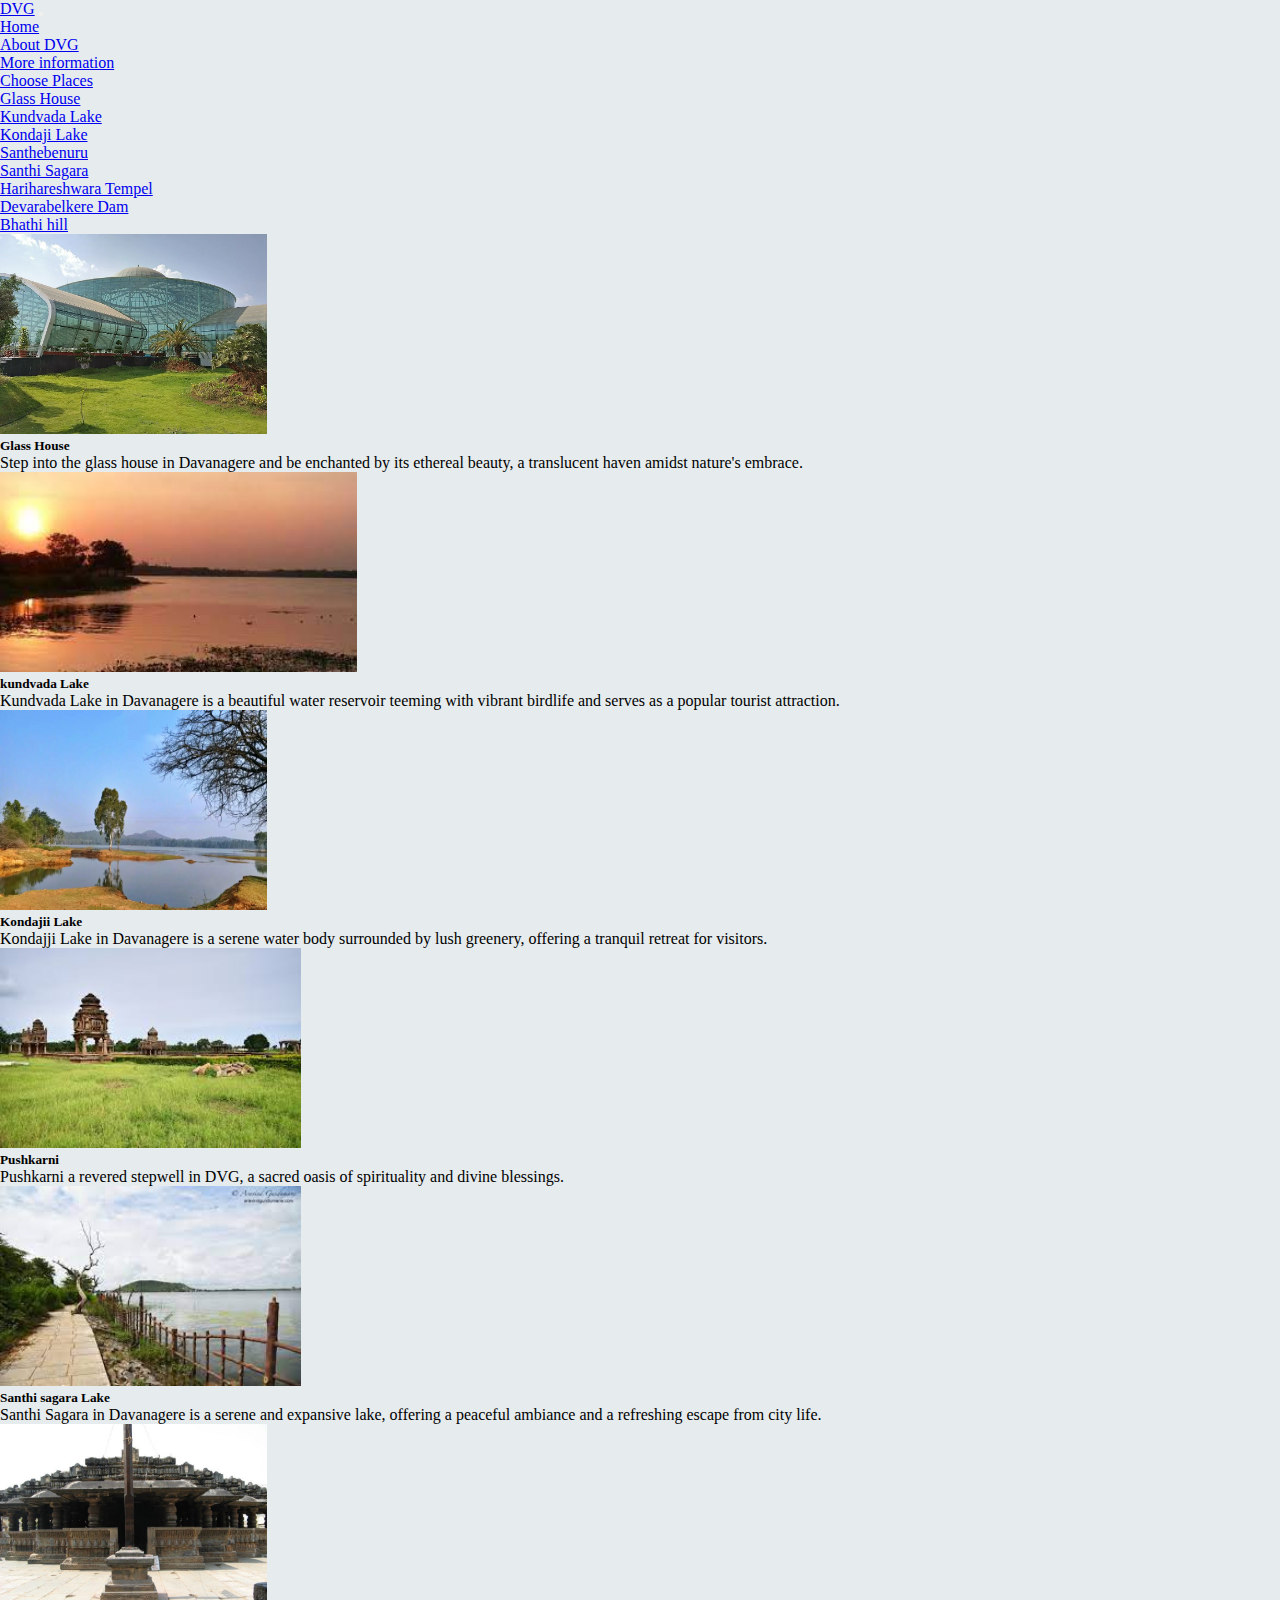
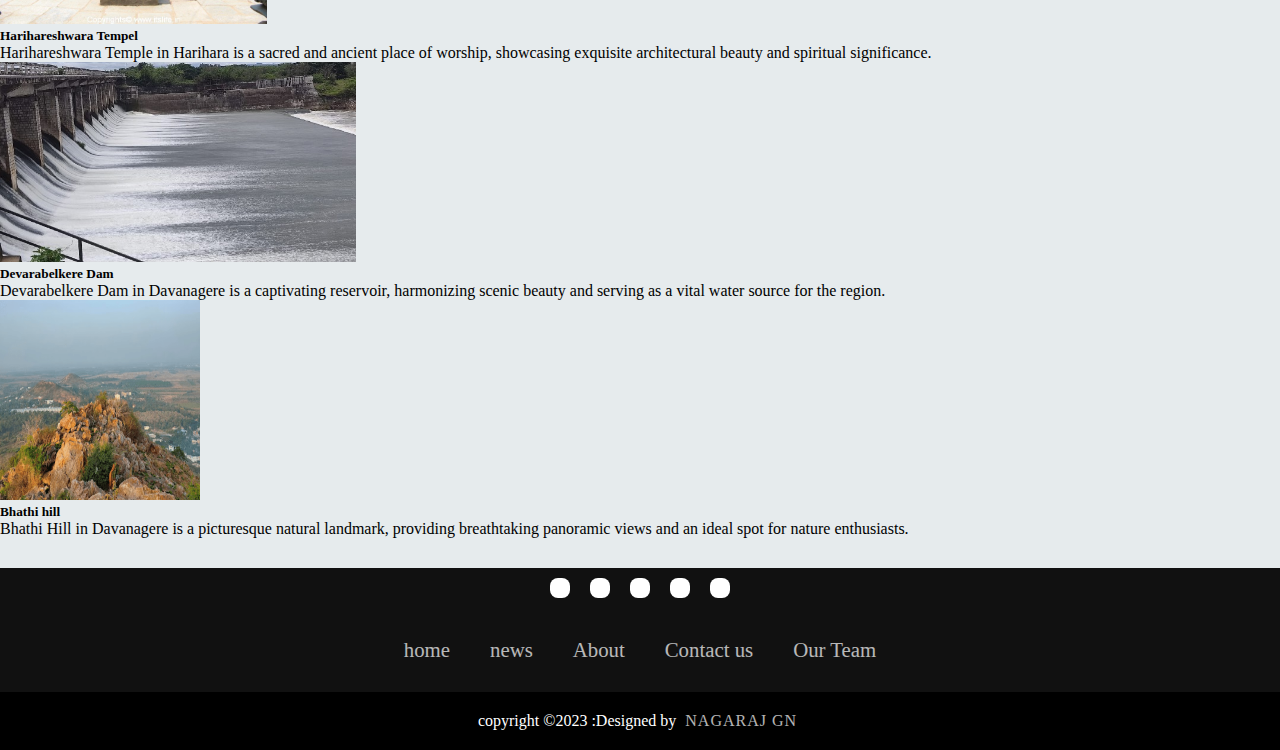
<file: index.html>
<!doctype html>
<html lang="en">

<head>
  <meta charset="utf-8">
  <meta name="viewport" content="width=device-width, initial-scale=1">
  <title>inDavanagere</title>
  <link href="https://cdn.jsdelivr.net/npm/bootstrap@5.2.3/dist/css/bootstrap.min.css" rel="stylesheet"
    integrity="sha384-rbsA2VBKQhggwzxH7pPCaAqO46MgnOM80zW1RWuH61DGLwZJEdK2Kadq2F9CUG65" crossorigin="anonymous">

  <link rel="stylesheet" href="https://cdnjs.cloudflare.com/ajax/libs/font-awesome/6.4.0/css/all.min.css"
    integrity="sha512-iecdLmaskl7CVkqkXNQ/ZH/XLlvWZOJyj7Yy7tcenmpD1ypASozpmT/E0iPtmFIB46ZmdtAc9eNBvH0H/ZpiBw=="
    crossorigin="anonymous" referrerpolicy="no-referrer" />
  <link rel="stylesheet" href="style.css">
  <style>
    .bottemcontent {
      background-color: black;
      padding: 20px;
      text-align: center;
      justify-content: center;

    }
  </style>

</head>

<body style="background-color: rgb(230, 235, 237);">
  <!-- As a link -->
  
  <nav class="navbar navbar-expand-lg bg-light ">
    <div class="container-fluid">
      <a class="navbar-brand" href="#">DVG</a>
      <button class="navbar-toggler" type="button" data-bs-toggle="collapse" data-bs-target="#navbarNavDropdown"
        aria-controls="navbarNavDropdown" aria-expanded="false" aria-label="Toggle navigation">
        <span class="navbar-toggler-icon"></span>
      </button>
      <div class="collapse navbar-collapse" id="navbarNavDropdown">
        <ul class="navbar-nav">
          <li class="nav-item">
            <a class="nav-link active" aria-current="page" href="#">Home</a>
          </li>
          <li class="nav-item active">
            <a class="nav-link active" href="about.html">About DVG</a>
          </li>
          <li class="nav-item active">
            <a class="nav-link" href="https://davanagere.nic.in/en/">More information</a>
          </li>
          <li class="nav-item dropdown">
            <a class="nav-link dropdown-toggle" href="#" role="button" data-bs-toggle="dropdown" aria-expanded="false">
              Choose Places
            </a>
            <ul class="dropdown-menu">
              <li><a class="dropdown-item" href="glasshouse.html">Glass House</a></li>
              <li><a class="dropdown-item" href="kundvadakere.html">Kundvada Lake</a></li>
              <li><a class="dropdown-item" href="kondajji.html">Kondaji Lake</a></li>
              <li><a class="dropdown-item" href="pushkarni.html">Santhebenuru</a></li>
              <li><a class="dropdown-item" href="santhisagara.html">Santhi Sagara</a></li>
              <li><a class="dropdown-item" href="harihareshwara.html">Harihareshwara Tempel</a></li>
              <li><a class="dropdown-item" href="devarbelkere.html">Devarabelkere Dam</a></li>
              <li><a class="dropdown-item" href="bathi.html">Bhathi hill</a></li>
            </ul>
          </li>
        </ul>
      </div>
    </div>
  </nav>
  <div class="row row-cols-auto row-cols-md-4 g-10 mt-4 mx-4">
    <div class="col">
      <div class="card">
       <a href="glasshouse.html" ><img src="images\glass2.webp" height="200px" class="card-img-top" alt="..."> </a>
        <div class="card-body">
          <h5 class="card-title">Glass House</h5>
          <p class="card-text">Step into the glass house in Davanagere and be enchanted by its ethereal beauty, a translucent haven amidst nature's embrace.</p>
        </div>
      </div>
    </div>
    <div class="col">
      <div class="card">
       <a href="kundvadakere.html" ><img src="images\download.jpg" height="200px" class="card-img-top" alt="..."> </a>
        <div class="card-body">
          <h5 class="card-title">kundvada Lake</h5>
          <p class="card-text">Kundvada Lake in Davanagere is a beautiful water reservoir teeming with vibrant birdlife and serves as a popular tourist attraction.</p>
        </div>
      </div>
    </div>
    <div class="col">
      <div class="card">
       <a href="kondajji.html"> <img src="images\kondalii.jpg" height="200px" class="card-img-top" alt="..."> </a>
        <div class="card-body">
          <h5 class="card-title">Kondajii Lake</h5>
          <p class="card-text">Kondajji Lake in Davanagere is a serene water body surrounded by lush greenery, offering a tranquil retreat for visitors.</p>
        </div>
      </div>
    </div>
    <div class="col">
      <div class="card">
      <a href="pushkarni.html" > <img src="images\santhebenuru.jpeg" height="200px"  class="card-img-top" alt="..."> </a>
        <div class="card-body">
          <h5 class="card-title">Pushkarni</h5>
          <p class="card-text">Pushkarni a revered stepwell in DVG, a sacred oasis of spirituality and divine blessings.</p>
        </div>
      </div>
    </div>
  </div>

  <div class="row row-cols-auto row-cols-md-4 g-10 my-5 mx-4">
    <div class="col ">
      <div class="card">
       <a href="santhisagara.html"> <img src="images\sulekererelated2.jpeg" height="200px" class="card-img-top" alt="..."></a>
        <div class="card-body">
          <h5 class="card-title">Santhi sagara Lake</h5>
          <p class="card-text">Santhi Sagara in Davanagere is a serene and expansive lake, offering a peaceful ambiance and a refreshing escape from city life.</p>
        </div>
      </div>
    </div>
    <div class="col">
      <div class="card">
       <a href="harihareshwara.html"> <img src="images\ahrihareshwara.jpg" height="200px" class="card-img-top" alt="..."> </a>
        <div class="card-body">
          <h5 class="card-title">Harihareshwara Tempel</h5>
          <p class="card-text">Harihareshwara Temple in Harihara is a sacred and ancient place of worship, showcasing exquisite architectural beauty and spiritual significance.</p>
        </div>
      </div>
    </div>
    <div class="col">
      <div class="card">
       <a href="devarbelkere.html"> <img src="images\devarabelkere.jpeg" height="200px" class="card-img-top" alt="..."></a>
        <div class="card-body">
          <h5 class="card-title">Devarabelkere Dam</h5>
          <p class="card-text">Devarabelkere Dam in Davanagere is a captivating reservoir, harmonizing scenic beauty and serving as a vital water source for the region.</p>
        </div>
      </div>
    </div>
    <div class="col">
      <div class="card">
      <a href="bathi.html" > <img src="images\bathi-hill.png" height="200px" width="200px" class="card-img-top" alt="..."></a>
        <div class="card-body">
          <h5 class="card-title">Bhathi hill</h5>
          <p class="card-text">Bhathi Hill in Davanagere is a picturesque natural landmark, providing breathtaking panoramic views and an ideal spot for nature enthusiasts.</p>
        </div>
      </div>
    </div>
  </div>

  <footer>

    <div class=”footercontainer”>

      <div class="socialIocns">

        <nav>
          <a href=”#”><i class="fa-brands fa-facebook"></i></a>
          <a href=”#”><i class="fa-brands fa-youtube"></i></a>
          <a href=”#”><i class="fa-brands fa-instagram"></i></a>
          <a href=”#”><i class="fa-brands fa-twitter"></i></a>
          <a href=”#”><i class="fa-brands fa-github"></i></a>

        </nav>
      </div>

      <div class="footerNav">
        <ul>
          <li><a href="">home</a></li>
          <li><a href="">news</a></li>
          <li><a href="">About</a></li>
          <li><a href="">Contact us</a></li>
          <li><a href="">Our Team</a></li>
        </ul>
      </div>

    </div>
    <div id="bottom">
      <p>copyright &copy;2023 :Designed by <span class="Designer">Nagaraj gn</span> </p>
    </div>


  </footer>



  <script src="https://cdn.jsdelivr.net/npm/bootstrap@5.2.3/dist/js/bootstrap.bundle.min.js"
    integrity="sha384-kenU1KFdBIe4zVF0s0G1M5b4hcpxyD9F7jL+jjXkk+Q2h455rYXK/7HAuoJl+0I4" crossorigin="anonymous">
    </script>
</body>

</html>
</file>
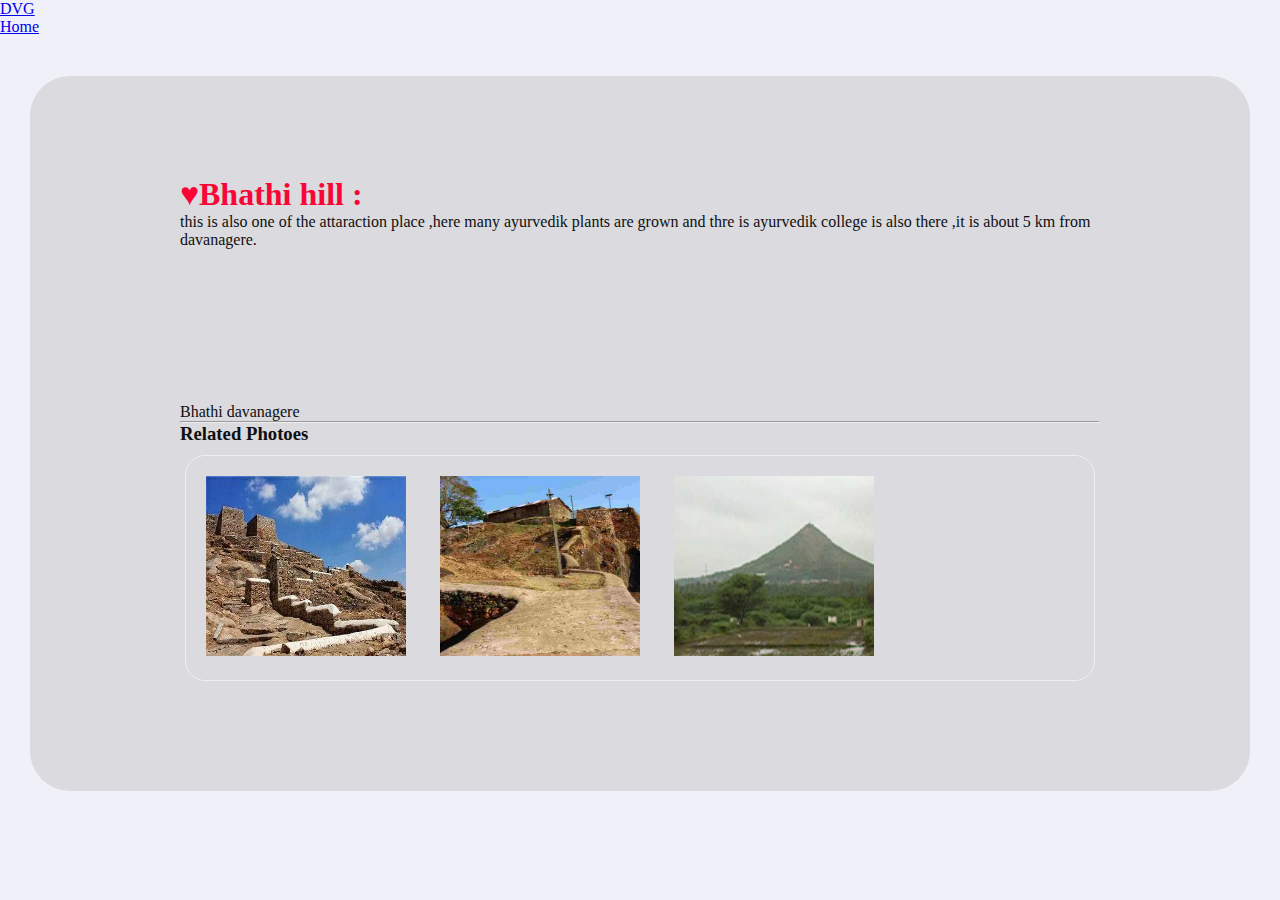
<file: bathi.html>
<!doctype html>
<html lang="en">

<head>
  <meta charset="utf-8">
  <meta name="viewport" content="width=device-width, initial-scale=1">
  <title>inDavanagere</title>
  <link href="https://cdn.jsdelivr.net/npm/bootstrap@5.2.3/dist/css/bootstrap.min.css" rel="stylesheet"
    integrity="sha384-rbsA2VBKQhggwzxH7pPCaAqO46MgnOM80zW1RWuH61DGLwZJEdK2Kadq2F9CUG65" crossorigin="anonymous">
  
  <link rel="stylesheet" href="https://cdnjs.cloudflare.com/ajax/libs/font-awesome/6.4.0/css/all.min.css" integrity="sha512-iecdLmaskl7CVkqkXNQ/ZH/XLlvWZOJyj7Yy7tcenmpD1ypASozpmT/E0iPtmFIB46ZmdtAc9eNBvH0H/ZpiBw==" crossorigin="anonymous" referrerpolicy="no-referrer" />
  <link  rel="stylesheet" href="kundvada.css">
  
 
  
</head>

<body style="background-color: rgb(240, 240, 248);">
    

  <nav class="navbar navbar-expand-lg bg-light ">
    <div class="container-fluid">
      <a class="navbar-brand" href="index.html">DVG</a>
      <button class="navbar-toggler" type="button" data-bs-toggle="collapse" data-bs-target="#navbarNavDropdown"
        aria-controls="navbarNavDropdown" aria-expanded="false" aria-label="Toggle navigation">
        <span class="navbar-toggler-icon"></span>
      </button>
      <div class="collapse navbar-collapse" id="navbarNavDropdown">
        <ul class="navbar-nav">
          <li class="nav-item">
            <a class="nav-link active" aria-current="page" href="index.html">Home</a>
          </li>
          
          
          
        </ul>
      </div>
    </div>
  </nav>
  <div id="topside">
    <h1 class="text">&hearts;Bhathi hill :</h1>
    <p>this is also one of the attaraction place ,here many ayurvedik plants are grown and thre is ayurvedik college is also there ,it is about 5 km from davanagere.</strong></p>
    <figure id="map">
        <iframe src="https://www.google.com/maps/embed?pb=!1m18!1m12!1m3!1d3863.0039215217084!2d75.84666967497176!3d14.48446423598824!2m3!1f0!2f0!3f0!3m2!1i1024!2i768!4f13.1!3m3!1m2!1s0x3bba2ede5ce72fdf%3A0xa5e9a5d56be2d882!2sBathi%20Hill%2C%20Bathi%2C%20Karnataka%20577566!5e0!3m2!1sen!2sin!4v1684925202289!5m2!1sen!2sin"  style="border:0;" allowfullscreen="" loading="lazy" referrerpolicy="no-referrer-when-downgrade"></iframe>
      
    </figure>
    <figcaption>Bhathi davanagere</figcaption>
     <hr>

    <h3>Related Photoes</h3>
    <div id="photo">
   
     <img src="images\bhathirelated1.jpg" alt="image" height="180">
     <img src="images\bhathirelated2.jpg" alt="image" height="180">
     <img src="images\bhathirelated3.jpg" alt="image" height="180">
    </div>
    

  </div>
</body>
</file>
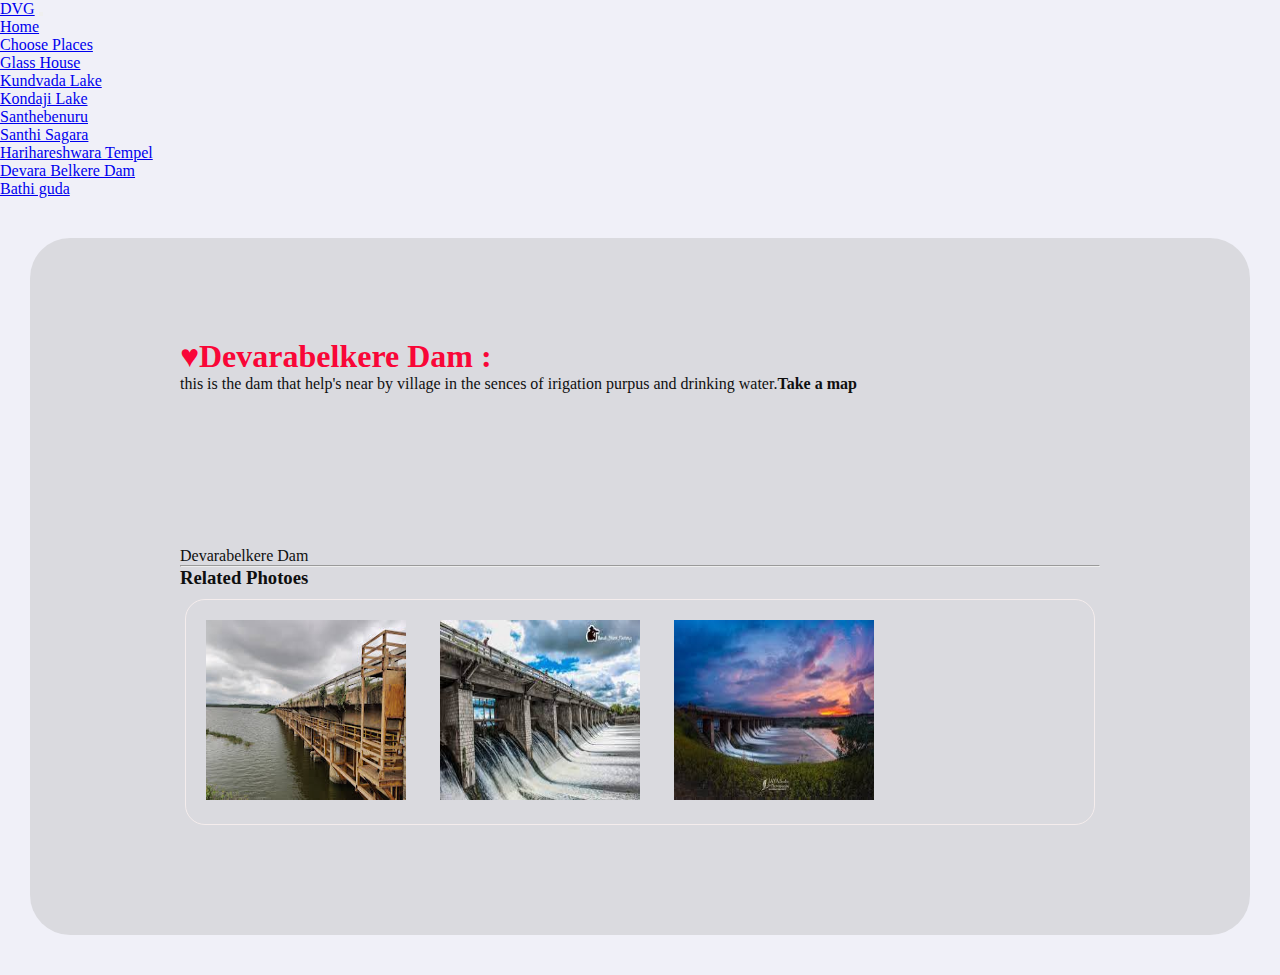
<file: devarbelkere.html>
<!doctype html>
<html lang="en">

<head>
  <meta charset="utf-8">
  <meta name="viewport" content="width=device-width, initial-scale=1">
  <title>inDavanagere</title>
  <link href="https://cdn.jsdelivr.net/npm/bootstrap@5.2.3/dist/css/bootstrap.min.css" rel="stylesheet"
    integrity="sha384-rbsA2VBKQhggwzxH7pPCaAqO46MgnOM80zW1RWuH61DGLwZJEdK2Kadq2F9CUG65" crossorigin="anonymous">
  
  <link rel="stylesheet" href="https://cdnjs.cloudflare.com/ajax/libs/font-awesome/6.4.0/css/all.min.css" integrity="sha512-iecdLmaskl7CVkqkXNQ/ZH/XLlvWZOJyj7Yy7tcenmpD1ypASozpmT/E0iPtmFIB46ZmdtAc9eNBvH0H/ZpiBw==" crossorigin="anonymous" referrerpolicy="no-referrer" />
  <link  rel="stylesheet" href="kundvada.css">
  
 
  
</head>

<body style="background-color: rgb(240, 240, 248);">
    

  <nav class="navbar navbar-expand-lg bg-light ">
    <div class="container-fluid">
      <a class="navbar-brand" href="index.html">DVG</a>
      <button class="navbar-toggler" type="button" data-bs-toggle="collapse" data-bs-target="#navbarNavDropdown"
        aria-controls="navbarNavDropdown" aria-expanded="false" aria-label="Toggle navigation">
        <span class="navbar-toggler-icon"></span>
      </button>
      <div class="collapse navbar-collapse" id="navbarNavDropdown">
        <ul class="navbar-nav">
          <li class="nav-item">
            <a class="nav-link active" aria-current="page" href="index.html">Home</a>
          </li>
          <li class="nav-item dropdown">
            <a class="nav-link dropdown-toggle" href="#" role="button" data-bs-toggle="dropdown" aria-expanded="false">
              Choose Places
            </a>
            <ul class="dropdown-menu">
              <li><a class="dropdown-item" href="glasshouse.html">Glass House</a></li>
              <li><a class="dropdown-item" href="kundvadakere.html">Kundvada Lake</a></li>
              <li><a class="dropdown-item" href="kondajji.html">Kondaji Lake</a></li>
              <li><a class="dropdown-item" href="pushkarni.html">Santhebenuru</a></li>
              <li><a class="dropdown-item" href="santhisagara.html">Santhi Sagara</a></li>
              <li><a class="dropdown-item" href="harihareshwara.html">Harihareshwara Tempel</a></li>
              <li><a class="dropdown-item" href="devarbelkere.html">Devara Belkere Dam</a></li>
              <li><a class="dropdown-item" href="bathi.html">Bathi guda</a></li>
            </ul>
          </li>
          
          
          
        </ul>
      </div>
    </div>
  </nav>
  <div id="topside">
    <h1 class="text">&hearts;Devarabelkere Dam :</h1>
    <p>this is the dam that help's near by village in the sences of irigation purpus and drinking water.<strong>Take a map</strong></p>
    <figure id="map">
        <iframe src="https://www.google.com/maps/embed?pb=!1m18!1m12!1m3!1d3864.516269189971!2d75.82916017497004!3d14.397376536065275!2m3!1f0!2f0!3f0!3m2!1i1024!2i768!4f13.1!3m3!1m2!1s0x3bba31c240e785f5%3A0xf371fd017235f873!2sDevarabelakere%2C%20Karnataka%20577004!5e0!3m2!1sen!2sin!4v1684924947925!5m2!1sen!2sin" style="border:0;" allowfullscreen="" loading="lazy" referrerpolicy="no-referrer-when-downgrade"></iframe>
      
    </figure> 
    <figcaption>Devarabelkere Dam</figcaption>
    <hr>

    <h3>Related Photoes</h3>
    <div id="photo">
   
     <img src="images\belekrerelated1.jpg" alt="image" height="180">
     <img src="images\belekrerelated2.jpeg" alt="image" height="180">
     <img src="images\belekrerelated3.jpeg" alt="image" height="180">
    </div>
    

  </div>
</body>
</file>
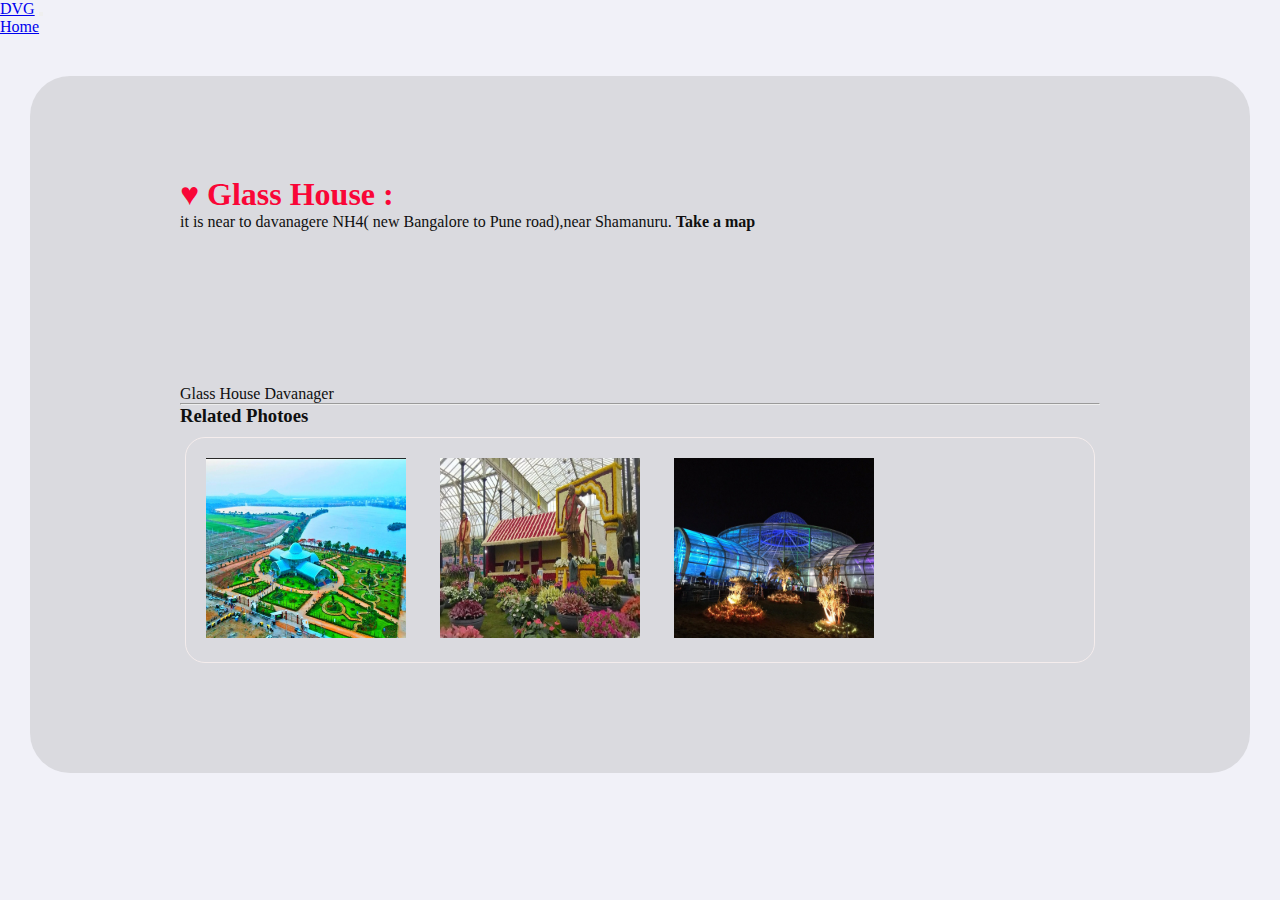
<file: glasshouse.html>
<!doctype html>
<html lang="en">

<head>
  <meta charset="utf-8">
  <meta name="viewport" content="width=device-width, initial-scale=1">
  <title>inDavanagere</title>
  <link href="https://cdn.jsdelivr.net/npm/bootstrap@5.2.3/dist/css/bootstrap.min.css" rel="stylesheet"
    integrity="sha384-rbsA2VBKQhggwzxH7pPCaAqO46MgnOM80zW1RWuH61DGLwZJEdK2Kadq2F9CUG65" crossorigin="anonymous">
  
  <link rel="stylesheet" href="https://cdnjs.cloudflare.com/ajax/libs/font-awesome/6.4.0/css/all.min.css" integrity="sha512-iecdLmaskl7CVkqkXNQ/ZH/XLlvWZOJyj7Yy7tcenmpD1ypASozpmT/E0iPtmFIB46ZmdtAc9eNBvH0H/ZpiBw==" crossorigin="anonymous" referrerpolicy="no-referrer" />
  <link  rel="stylesheet" href="kundvada.css">
  
 
  
</head>

<body style="background-color: rgb(241, 241, 248);">
    

  <nav class="navbar navbar-expand-lg bg-light ">
    <div class="container-fluid">
      <a class="navbar-brand" href="index.html">DVG</a>
      <button class="navbar-toggler" type="button" data-bs-toggle="collapse" data-bs-target="#navbarNavDropdown"
        aria-controls="navbarNavDropdown" aria-expanded="false" aria-label="Toggle navigation">
        <span class="navbar-toggler-icon"></span>
      </button>
      <div class="collapse navbar-collapse" id="navbarNavDropdown">
        <ul class="navbar-nav">
          <li class="nav-item">
            <a class="nav-link active" aria-current="page" href="index.html">Home</a>
          </li>
          
          
          
        </ul>
      </div>
    </div>
  </nav>
  <div id="topside">
    <h1 class="text">&hearts; Glass House :</h1>
    <p>it is near to davanagere NH4( new Bangalore to Pune road),near Shamanuru. <strong>Take a map</strong></p>
    <figure id="map">
        <iframe src="https://www.google.com/maps/embed?pb=!1m18!1m12!1m3!1d536.3967511143403!2d75.893846333803!3d14.449251148590102!2m3!1f0!2f0!3f0!3m2!1i1024!2i768!4f13.1!3m3!1m2!1s0x3bba2f8f4ad81fa3%3A0xfe632b2fe3099735!2sGlass%20House%20Davanagere!5e0!3m2!1sen!2sin!4v1683739204898!5m2!1sen!2sin" style="border:0;" allowfullscreen="" loading="lazy" referrerpolicy="no-referrer-when-downgrade"></iframe>
      
    </figure>
    <figcaption>Glass House Davanager</figcaption>
     <hr>

    <h3>Related Photoes</h3>
    <div id="photo">
   
     <img src="images\glassrelate1.jpg" alt="image" height="180">
     <img src="images\glass4.jpg" alt="image" height="180">
     <img src="images\glass3.jpg" alt="image" height="180">
    </div>
    

  </div>
</body>
</file>
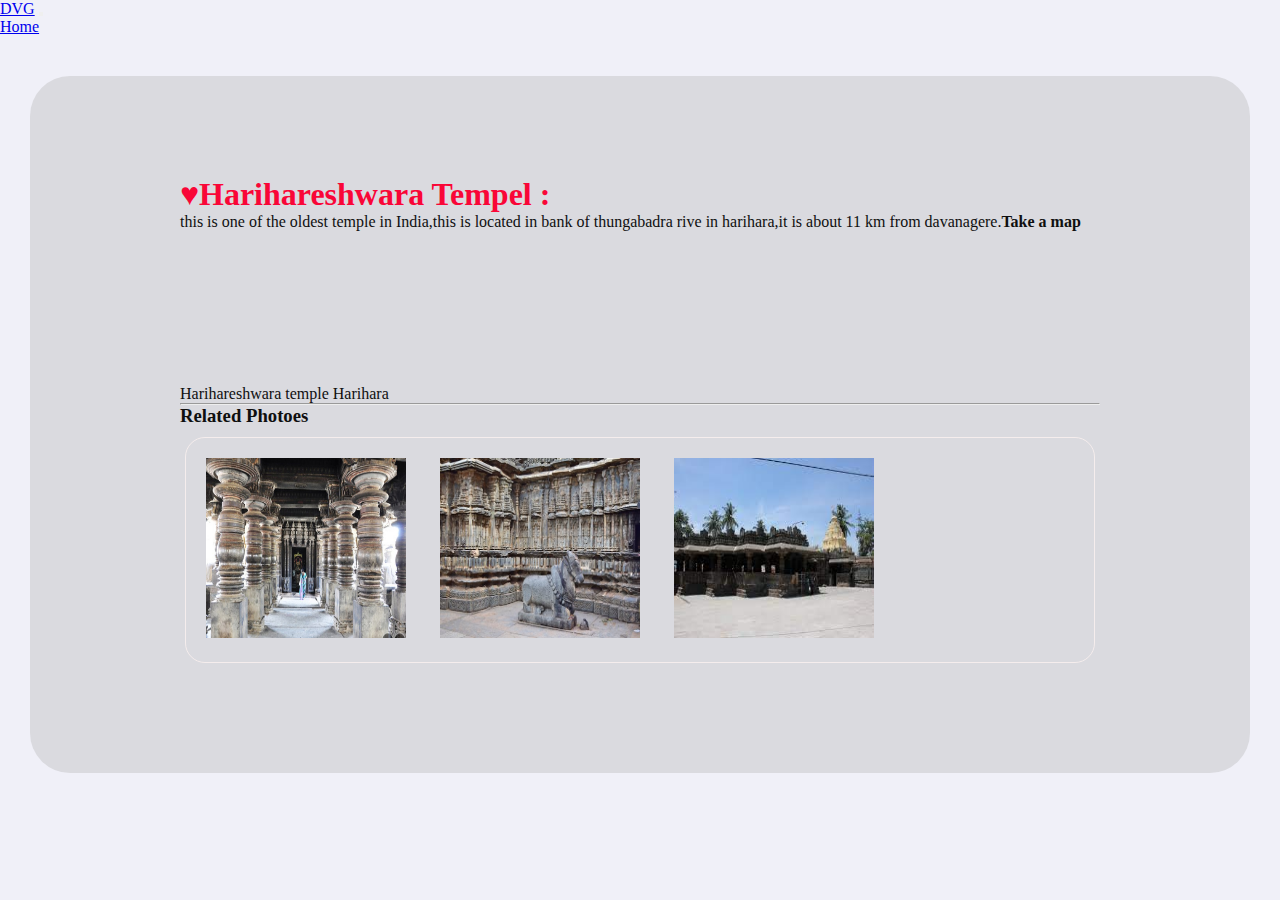
<file: harihareshwara.html>
<!doctype html>
<html lang="en">

<head>
  <meta charset="utf-8">
  <meta name="viewport" content="width=device-width, initial-scale=1">
  <title>inDavanagere</title>
  <link href="https://cdn.jsdelivr.net/npm/bootstrap@5.2.3/dist/css/bootstrap.min.css" rel="stylesheet"
    integrity="sha384-rbsA2VBKQhggwzxH7pPCaAqO46MgnOM80zW1RWuH61DGLwZJEdK2Kadq2F9CUG65" crossorigin="anonymous">
  
  <link rel="stylesheet" href="https://cdnjs.cloudflare.com/ajax/libs/font-awesome/6.4.0/css/all.min.css" integrity="sha512-iecdLmaskl7CVkqkXNQ/ZH/XLlvWZOJyj7Yy7tcenmpD1ypASozpmT/E0iPtmFIB46ZmdtAc9eNBvH0H/ZpiBw==" crossorigin="anonymous" referrerpolicy="no-referrer" />
  <link  rel="stylesheet" href="kundvada.css">
  
 
  
</head>

<body style="background-color: rgb(240, 240, 248);">
    

  <nav class="navbar navbar-expand-lg bg-light ">
    <div class="container-fluid">
      <a class="navbar-brand" href="index.html">DVG</a>
      <button class="navbar-toggler" type="button" data-bs-toggle="collapse" data-bs-target="#navbarNavDropdown"
        aria-controls="navbarNavDropdown" aria-expanded="false" aria-label="Toggle navigation">
        <span class="navbar-toggler-icon"></span>
      </button>
      <div class="collapse navbar-collapse" id="navbarNavDropdown">
        <ul class="navbar-nav">
          <li class="nav-item">
            <a class="nav-link active" aria-current="page" href="index.html">Home</a>
          </li>
          
          
          
        </ul>
      </div>
    </div>
  </nav>
  <div id="topside">
    <h1 class="text">&hearts;Harihareshwara Tempel :</h1>
    <p>this is one of the oldest temple in India,this is located in bank of thungabadra rive in harihara,it is about 11 km from davanagere.<strong>Take a map</strong></p>
    <figure id="map">
        <iframe src="https://www.google.com/maps/embed?pb=!1m18!1m12!1m3!1d3862.5178260773023!2d75.79727447882469!3d14.512347149771703!2m3!1f0!2f0!3f0!3m2!1i1024!2i768!4f13.1!3m3!1m2!1s0x3bba2bfd234e7115%3A0xc19e7786f0287b8f!2sAncient%20Shri%20Harihareshwara%20Temple%20-%20(Harihara)!5e0!3m2!1sen!2sin!4v1684924668648!5m2!1sen!2sin"  style="border:0;" allowfullscreen="" loading="lazy" referrerpolicy="no-referrer-when-downgrade"></iframe>
      
    </figure>
    <figcaption>Harihareshwara temple Harihara</figcaption>
     <hr>

    <h3>Related Photoes</h3>
    <div id="photo">
   
     <img src="images\harehareshwararelated1.jpg" alt="image" height="180">
     <img src="images\harehareshwararelated2.jpg" alt="image" height="180">
     <img src="images\harehareshwararelated3.jpeg" alt="image" height="180">
    </div>
    

  </div>
</body>
</file>
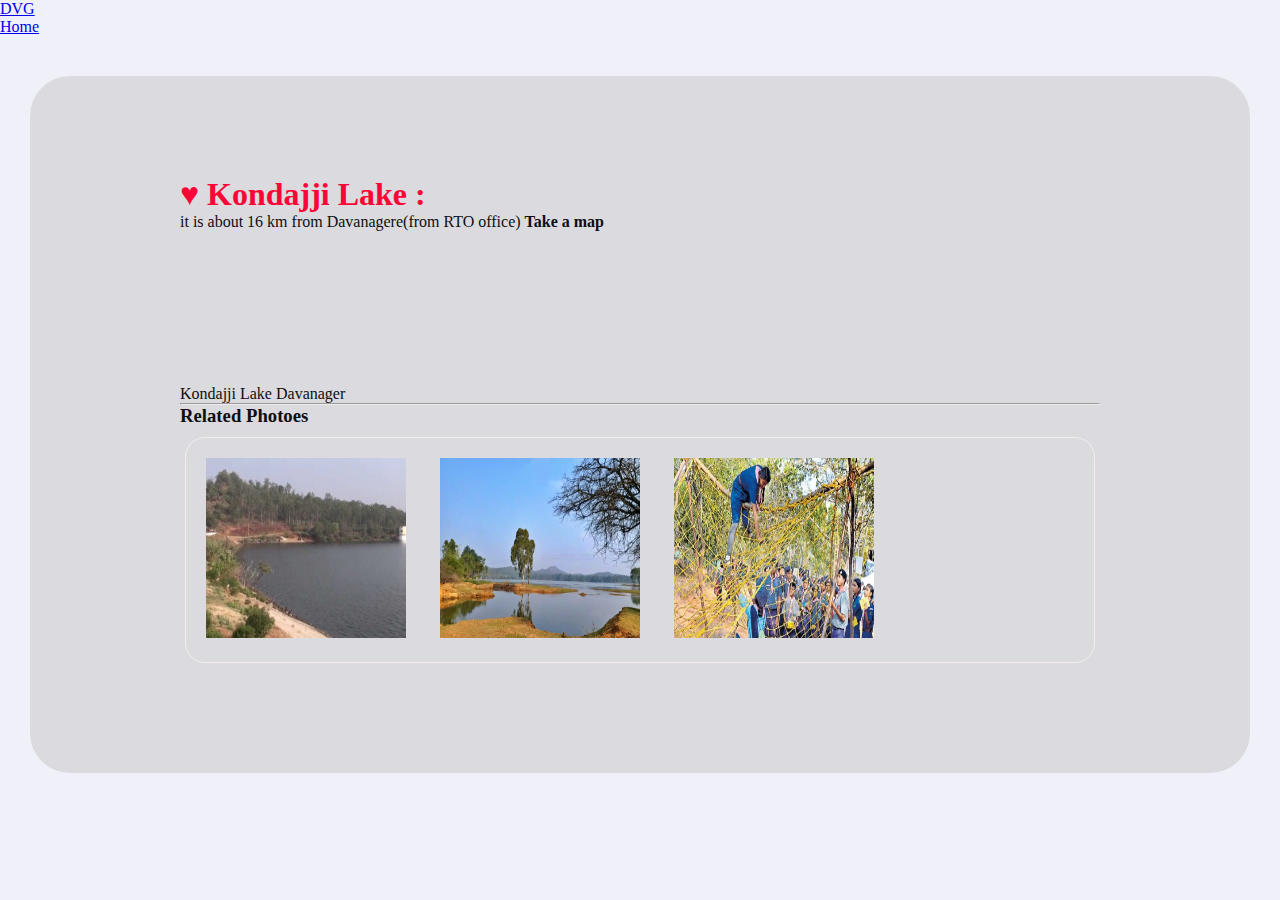
<file: kondajji.html>
<!doctype html>
<html lang="en">

<head>
  <meta charset="utf-8">
  <meta name="viewport" content="width=device-width, initial-scale=1">
  <title>inDavanagere</title>
  <link href="https://cdn.jsdelivr.net/npm/bootstrap@5.2.3/dist/css/bootstrap.min.css" rel="stylesheet"
    integrity="sha384-rbsA2VBKQhggwzxH7pPCaAqO46MgnOM80zW1RWuH61DGLwZJEdK2Kadq2F9CUG65" crossorigin="anonymous">
  
  <link rel="stylesheet" href="https://cdnjs.cloudflare.com/ajax/libs/font-awesome/6.4.0/css/all.min.css" integrity="sha512-iecdLmaskl7CVkqkXNQ/ZH/XLlvWZOJyj7Yy7tcenmpD1ypASozpmT/E0iPtmFIB46ZmdtAc9eNBvH0H/ZpiBw==" crossorigin="anonymous" referrerpolicy="no-referrer" />
  <link  rel="stylesheet" href="kundvada.css">
  
 
  
</head>

<body style="background-color: rgb(240, 240, 248);">
    

  <nav class="navbar navbar-expand-lg bg-light ">
    <div class="container-fluid">
      <a class="navbar-brand" href="index.html">DVG</a>
      <button class="navbar-toggler" type="button" data-bs-toggle="collapse" data-bs-target="#navbarNavDropdown"
        aria-controls="navbarNavDropdown" aria-expanded="false" aria-label="Toggle navigation">
        <span class="navbar-toggler-icon"></span>
      </button>
      <div class="collapse navbar-collapse" id="navbarNavDropdown">
        <ul class="navbar-nav">
          <li class="nav-item">
            <a class="nav-link active" aria-current="page" href="index.html">Home</a>
          </li>
          
         
          
        </ul>
      </div>
    </div>
  </nav>
  <div id="topside">
    <h1 class="text">&hearts; Kondajji Lake :</h1>
    <p>it is about 16 km from Davanagere(from RTO office) <strong>Take a map</strong></p>
    <figure id="map">
        <iframe src="https://www.google.com/maps/embed?pb=!1m18!1m12!1m3!1d7722.965767566056!2d75.88437074119977!3d14.57153854364538!2m3!1f0!2f0!3f0!3m2!1i1024!2i768!4f13.1!3m3!1m2!1s0x3bba2872172ee621%3A0x75f2622b93587b53!2sKondajji%20Lake!5e0!3m2!1sen!2sin!4v1683739684746!5m2!1sen!2sin"  style="border:0;" allowfullscreen="" loading="lazy" referrerpolicy="no-referrer-when-downgrade"></iframe>
      
    </figure>
    <figcaption>Kondajji Lake Davanager</figcaption>
     <hr>

    <h3>Related Photoes</h3>
    <div id="photo">
   
     <img src="images\kondajiirelated1.jpg" alt="image" >
     <img src="images\kondalii.jpg" alt="image" >
     <img src="images\kondajiirelated3.jpg" alt="image" >
    </div>
    

  </div>
</body>
</file>
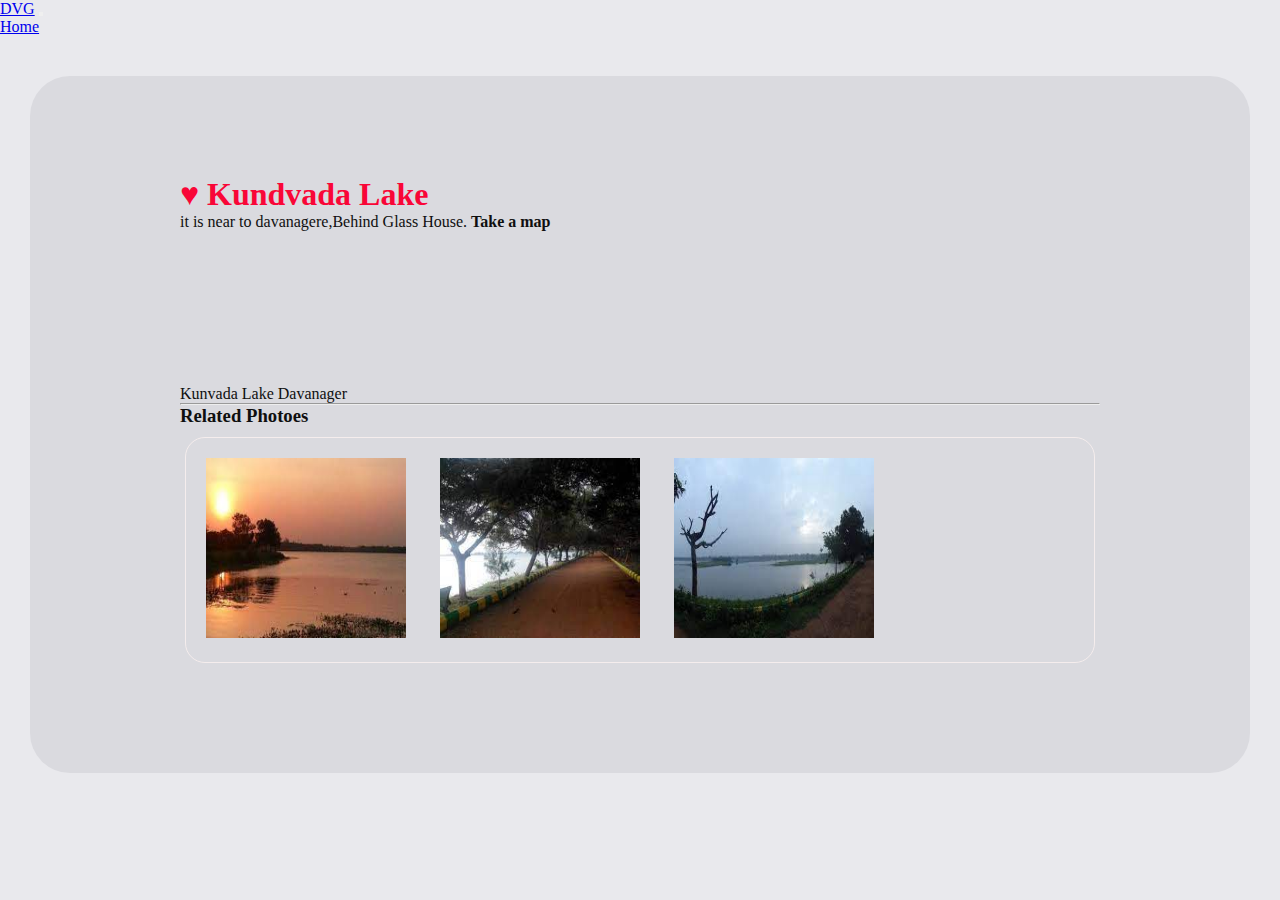
<file: kundvadakere.html>
<!doctype html>
<html lang="en">

<head>
  <meta charset="utf-8">
  <meta name="viewport" content="width=device-width, initial-scale=1">
  <title>inDavanagere</title>
  <link href="https://cdn.jsdelivr.net/npm/bootstrap@5.2.3/dist/css/bootstrap.min.css" rel="stylesheet"
    integrity="sha384-rbsA2VBKQhggwzxH7pPCaAqO46MgnOM80zW1RWuH61DGLwZJEdK2Kadq2F9CUG65" crossorigin="anonymous">
  
  <link rel="stylesheet" href="https://cdnjs.cloudflare.com/ajax/libs/font-awesome/6.4.0/css/all.min.css" integrity="sha512-iecdLmaskl7CVkqkXNQ/ZH/XLlvWZOJyj7Yy7tcenmpD1ypASozpmT/E0iPtmFIB46ZmdtAc9eNBvH0H/ZpiBw==" crossorigin="anonymous" referrerpolicy="no-referrer" />
  <link  rel="stylesheet" href="kundvada.css">
  
 
  
</head>

<body style="background-color: rgb(233, 233, 237);">
    

  <nav class="navbar navbar-expand-lg bg-light ">
    <div class="container-fluid">
      <a class="navbar-brand" href="index.html">DVG</a>
      <button class="navbar-toggler" type="button" data-bs-toggle="collapse" data-bs-target="#navbarNavDropdown"
        aria-controls="navbarNavDropdown" aria-expanded="false" aria-label="Toggle navigation">
        <span class="navbar-toggler-icon"></span>
      </button>
      <div class="collapse navbar-collapse" id="navbarNavDropdown">
        <ul class="navbar-nav">
          <li class="nav-item">
            <a class="nav-link active" aria-current="page" href="index.html">Home</a>
          </li>
          
          
          
        </ul>
      </div>
    </div>
  </nav>
  <div id="topside">
    <h1 class="text">&hearts; Kundvada Lake</h1>
    <p>it is near to davanagere,Behind Glass House. <strong>Take a map</strong></p>
    <figure id="map">
      <iframe src="https://www.google.com/maps/embed?pb=!1m18!1m12!1m3!1d11224.665530467108!2d75.88119683586615!3d14.455425362007558!2m3!1f0!2f0!3f0!3m2!1i1024!2i768!4f13.1!3m3!1m2!1s0x3bba2f8498d158f1%3A0xc15382c6cd9c8644!2sKunduvada%20Lake!5e0!3m2!1sen!2sin!4v1683701652014!5m2!1sen!2sin"  style="border:0;" allowfullscreen="" loading="lazy" referrerpolicy="no-referrer-when-downgrade"></iframe>
      
    </figure>
    <figcaption>Kunvada Lake Davanager</figcaption>
     <hr>

    <h3>Related Photoes</h3>
    <div id="photo">
   
     <img src="images\download.jpg" alt="image" height="180">
     <img src="images\download (2).jpg" alt="image" height="180">
     <img src="images\download (1).jpg" alt="image" height="180">
    </div>
    

  </div>
</body>
</file>
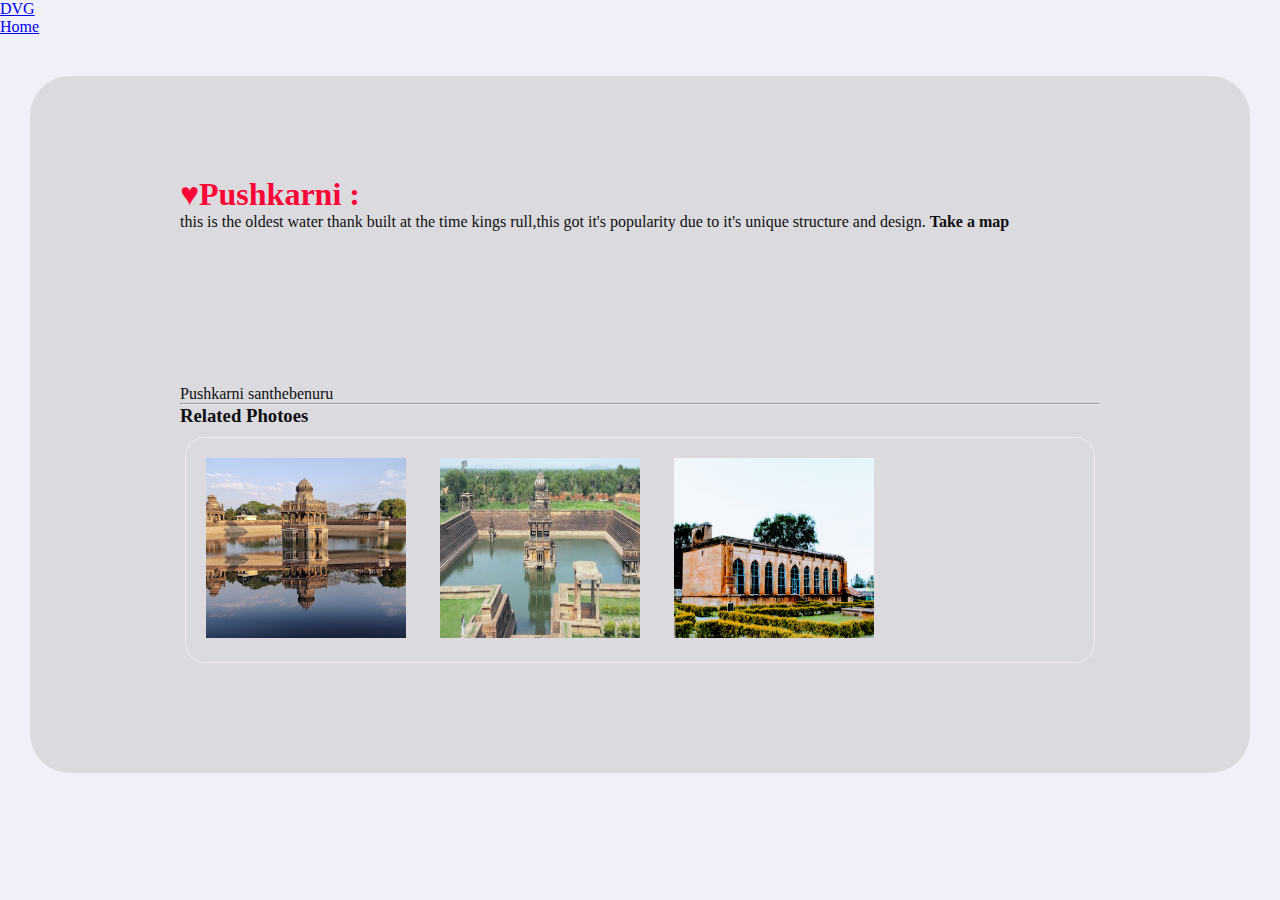
<file: pushkarni.html>
<!doctype html>
<html lang="en">

<head>
  <meta charset="utf-8">
  <meta name="viewport" content="width=device-width, initial-scale=1">
  <title>inDavanagere</title>
  <link href="https://cdn.jsdelivr.net/npm/bootstrap@5.2.3/dist/css/bootstrap.min.css" rel="stylesheet"
    integrity="sha384-rbsA2VBKQhggwzxH7pPCaAqO46MgnOM80zW1RWuH61DGLwZJEdK2Kadq2F9CUG65" crossorigin="anonymous">
  
  <link rel="stylesheet" href="https://cdnjs.cloudflare.com/ajax/libs/font-awesome/6.4.0/css/all.min.css" integrity="sha512-iecdLmaskl7CVkqkXNQ/ZH/XLlvWZOJyj7Yy7tcenmpD1ypASozpmT/E0iPtmFIB46ZmdtAc9eNBvH0H/ZpiBw==" crossorigin="anonymous" referrerpolicy="no-referrer" />
  <link  rel="stylesheet" href="kundvada.css">
  
 
  
</head>

<body style="background-color: rgb(240, 240, 248);">
    

  <nav class="navbar navbar-expand-lg bg-light ">
    <div class="container-fluid">
      <a class="navbar-brand" href="index.html">DVG</a>
      <button class="navbar-toggler" type="button" data-bs-toggle="collapse" data-bs-target="#navbarNavDropdown"
        aria-controls="navbarNavDropdown" aria-expanded="false" aria-label="Toggle navigation">
        <span class="navbar-toggler-icon"></span>
      </button>
      <div class="collapse navbar-collapse" id="navbarNavDropdown">
        <ul class="navbar-nav">
          <li class="nav-item">
            <a class="nav-link active" aria-current="page" href="index.html">Home</a>
          </li>
          
          
          
        </ul>
      </div>
    </div>
  </nav>
  <div id="topside">
    <h1 class="text">&hearts;Pushkarni :</h1>
    <p>this is the oldest water thank built at the time kings rull,this got it's popularity due to it's unique structure and design. <strong>Take a map</strong></p>
    <figure id="map">
        <iframe src="https://www.google.com/maps/embed?pb=!1m18!1m12!1m3!1d3868.480806496589!2d76.00255867496556!3d14.166593886269933!2m3!1f0!2f0!3f0!3m2!1i1024!2i768!4f13.1!3m3!1m2!1s0x3bba41458d63af27%3A0xefd2f42b8b16a4a4!2sSanthebennur%20Pushkarni!5e0!3m2!1sen!2sin!4v1684924378192!5m2!1sen!2sin"  style="border:0;" allowfullscreen="" loading="lazy" referrerpolicy="no-referrer-when-downgrade"></iframe>
     
    </figure> 
    <figcaption>Pushkarni santhebenuru</figcaption>
    <hr>

    <h3>Related Photoes</h3>
    <div id="photo">
   
     <img src="images\pushkarni1.jpg" alt="image" height="180">
     <img src="images\santhebenururelated1.jpg" alt="image" height="180">
     <img src="images\pushkarni3.jpg" alt="image" height="180">
    </div>
    

  </div>
</body>
</file>
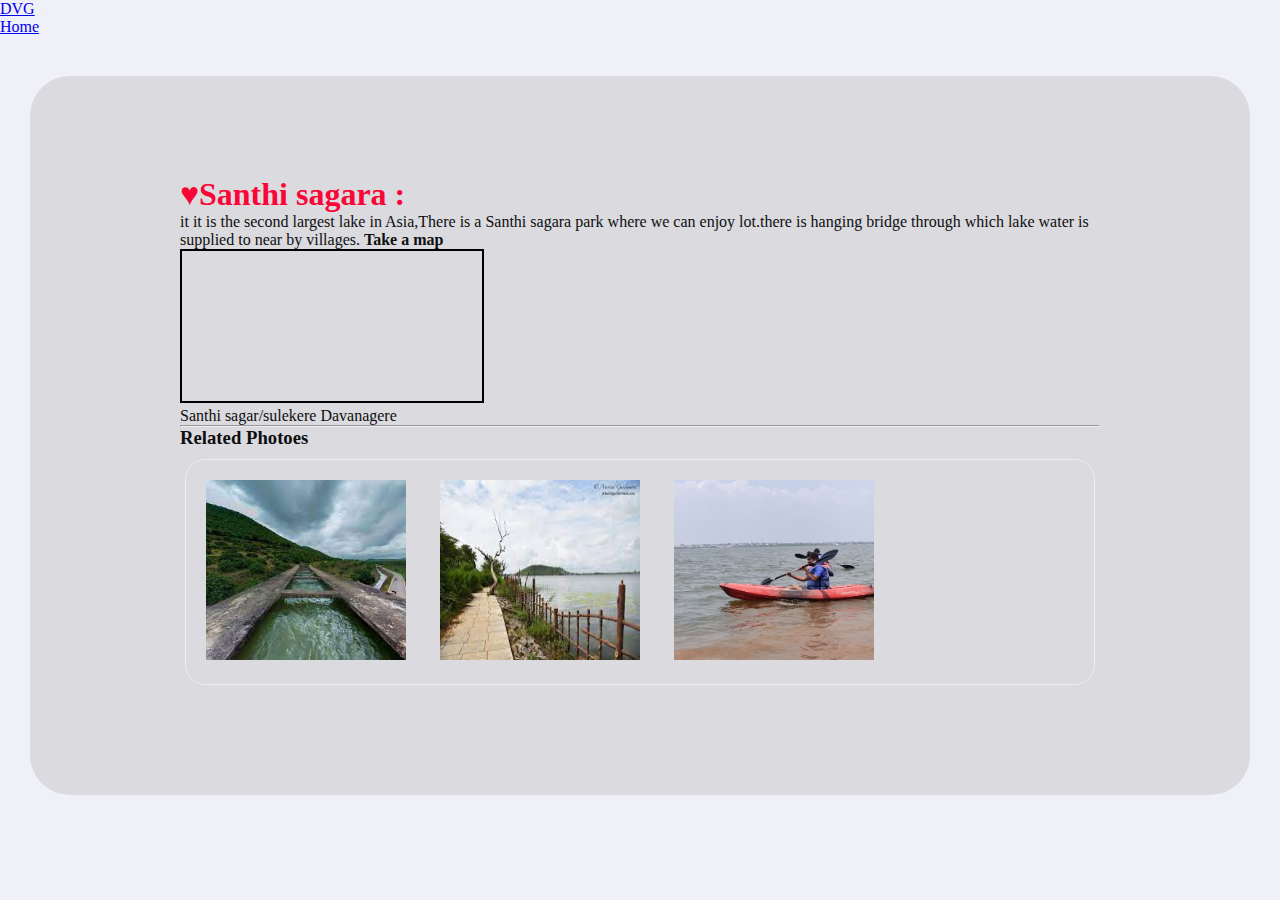
<file: santhisagara.html>
<!doctype html>
<html lang="en">

<head>
  <meta charset="utf-8">
  <meta name="viewport" content="width=device-width, initial-scale=1">
  <title>inDavanagere</title>
  <link href="https://cdn.jsdelivr.net/npm/bootstrap@5.2.3/dist/css/bootstrap.min.css" rel="stylesheet"
    integrity="sha384-rbsA2VBKQhggwzxH7pPCaAqO46MgnOM80zW1RWuH61DGLwZJEdK2Kadq2F9CUG65" crossorigin="anonymous">
  
  <link rel="stylesheet" href="https://cdnjs.cloudflare.com/ajax/libs/font-awesome/6.4.0/css/all.min.css" integrity="sha512-iecdLmaskl7CVkqkXNQ/ZH/XLlvWZOJyj7Yy7tcenmpD1ypASozpmT/E0iPtmFIB46ZmdtAc9eNBvH0H/ZpiBw==" crossorigin="anonymous" referrerpolicy="no-referrer" />
  <link  rel="stylesheet" href="kundvada.css">
  
 
  
</head>

<body style="background-color: rgb(240, 240, 248);">
    

  <nav class="navbar navbar-expand-lg bg-light ">
    <div class="container-fluid">
      <a class="navbar-brand" href="index.html">DVG</a>
      <button class="navbar-toggler" type="button" data-bs-toggle="collapse" data-bs-target="#navbarNavDropdown"
        aria-controls="navbarNavDropdown" aria-expanded="false" aria-label="Toggle navigation">
        <span class="navbar-toggler-icon"></span>
      </button>
      <div class="collapse navbar-collapse" id="navbarNavDropdown">
        <ul class="navbar-nav">
          <li class="nav-item">
            <a class="nav-link active" aria-current="page" href="index.html">Home</a>
          </li>
          
          
          
        </ul>
      </div>
    </div>
  </nav>
  <div id="topside">
    <h1 class="text">&hearts;Santhi sagara :</h1>
    <p>it it is the second largest lake in Asia,There is a Santhi sagara park where we can enjoy lot.there is hanging bridge through which lake water is supplied to near by villages. <strong>Take a map</strong></p>
    <figure id="map">
        <iframe src="https://www.google.com/maps/embed?pb=!1m18!1m12!1m3!1d30952.87779477004!2d75.88502505406593!3d14.129644273357622!2m3!1f0!2f0!3f0!3m2!1i1024!2i768!4f13.1!3m3!1m2!1s0x3bba45f6cb59ca43%3A0x80809e658babf7bd!2sShanti%20Sagara!5e0!3m2!1sen!2sin!4v1684923816607!5m2!1sen!2sin"  style="border: 2px solid black;" allowfullscreen="" loading="lazy" referrerpolicy="no-referrer-when-downgrade"></iframe>
      
    </figure> 
    <figcaption>Santhi sagar/sulekere Davanagere</figcaption>
     <hr>
   

   <h3>Related Photoes</h3>
    <div id="photo">
   
     <img src="images\sulekererelated1.jpeg" alt="image" >
     <img src="images\sulekererelated2.jpeg" alt="image" >
     <img src="images\shanthi _sagar1.jpg" alt="image" >
    </div>
    

  </div>
</body>
</file>
<file: style.css>
* {
     padding: 0;
     margin: 0;
     box-sizing: border-box;
}

footer {
     background-color: #111;
}

.footercontainer {
     width: 100%;
     padding: 70px 30px 20px;
    
}
.socialIocns{
     margin: 30px 0;
}

.socialIocns nav{
     display: flex;
     justify-content: center;
     

}


.socialIocns a {
     text-decoration: none;
     padding: 10px;
     background-color: white;
     margin: 10px;
     border-radius: 40%;

}

.socialIocns a i {
     font-size: 1em;
     color: #111;
     opacity: 0.9;
}

.socialIocns a:hover {
     background-color: #111;
     transition: 0.5s;
}

.socialIocns a:hover i {
     color: #f1e6e6;
     transition: 0.5s;
}

.footerNav {
     margin: 30px 0;
}

.footerNav ul {

     display: flex;
     justify-content: center;
     list-style-type: none;
}

.footerNav ul li a {
     color: white;
     margin: 20px;
     text-decoration: none;
     font-size: 1.3em;
     opacity: 0.7;
     transition: 0.5s;
}

.footerNav ul li a:hover {
     opacity: 1;
}

#bottom {
     background-color: black;
     padding: 20px;
     text-align: center;

}

#bottom p {
     color: white;
}

.Designer {
     opacity: 0.7;
     text-transform: uppercase;
     letter-spacing: 1px;
     font-weight: 400;
     margin: 0px 5px;
}

@media(max-width: 700px) {
     .footerNav ul {
          flex-direction: column;
     }

     .footerNav ul li {
          width: 100%;
          text-align:left;
          margin: 10px;
          
          
     }
     .socialIocns nav{
          flex-direction: row;

     }
     .socialIocns nav li a{
          justify-content: center;

     }

}
</file>
<file: kundvada.css>
* {
    margin: 0;
    padding: 0;
    box-sizing: border-box;

}

#topside {

    border: solid 0px black;
    margin: 40px 30px;
    padding: 100px 150px;
    background-color: rgb(218, 218, 223);
    border-radius: 40px 40px 40px 40px;
    color: rgb(15, 15, 15);
}

.text {
    color: rgb(249, 6, 55);
    font-family: Georgia, 'Times New Roman', Times, serif;
}



img {
    margin-right: 30px;
    width: 200px;
    height: 180px;
    
    color: rgb(12, 12, 12);
}

#photo {
    border: solid 1px rgb(245, 237, 237);
    margin: 10px 5px;
    padding: 20px;
    border-radius: 20px 20px 20px 20px;


}

@media only Screen and (max-width: 700px) {

    #topside {
        width:90%;
        margin: 30px 20px 30px 20px;
        padding: 10px 20px;
        border-radius: 10px 10px 10px 10px;

    }
    
    img {
        margin-bottom: 10px;
      
    }

    #photo {
       
        margin: 5px 2px;
        padding: 10px;
        border-radius: 4px 4px 4px 4px;
        margin-bottom: 4px;
    
    
    }

    #map{

        width: 280px;
        height: 140px; 
        padding-right: 4px;
        

    }
    

}
</file>
